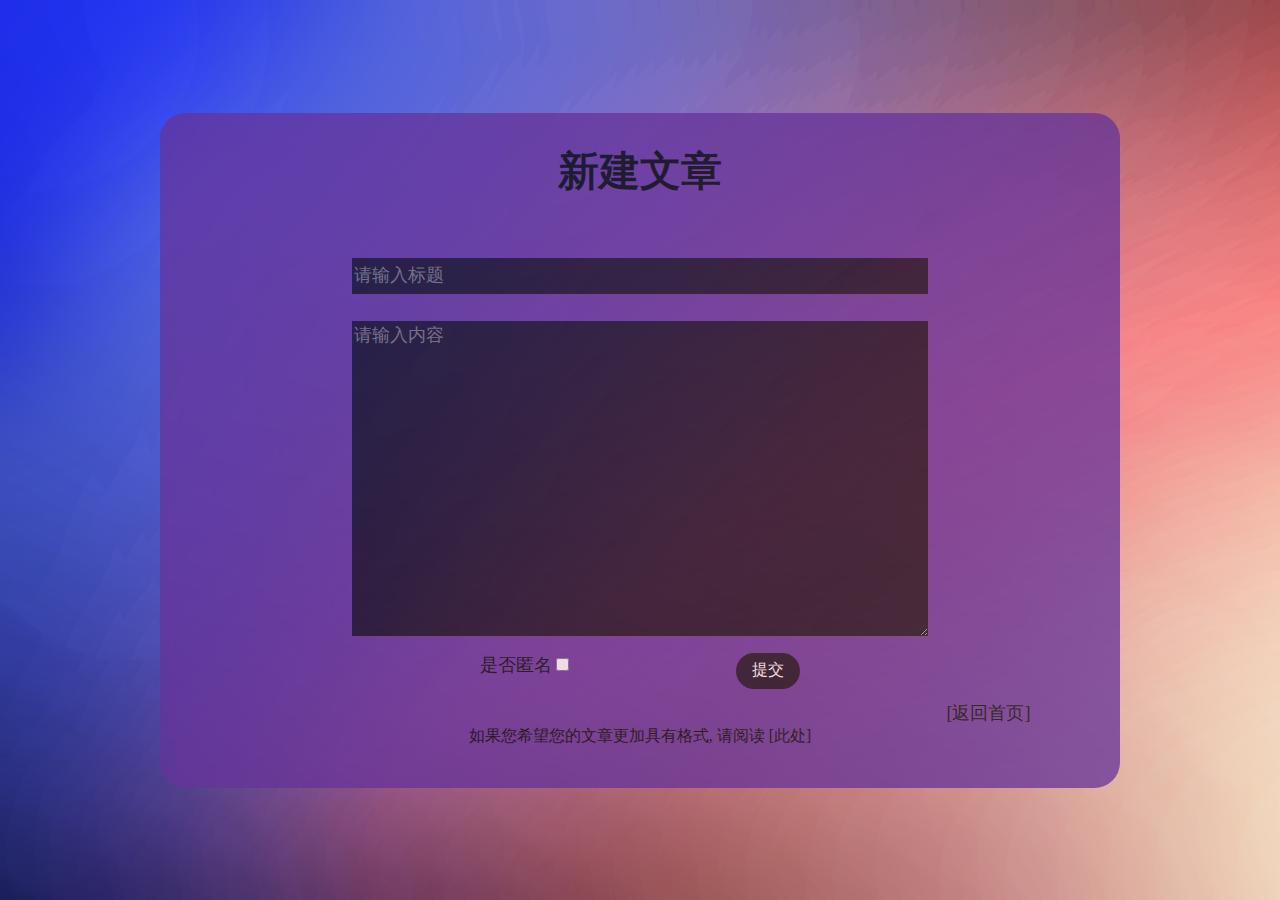
<file: pages/write.html>
<!DOCTYPE UTF-8>
<html>
    <head>
        <title>新建文章 | 瀚阳喊话墙</title>
        <link rel="stylesheet" href="/css/template.css">
    </head>

    <body>
        <div class="main-content">
            <span class="title">新建文章</span>
            <input id="ipt_title" class="ipt" placeholder="请输入标题">
            <textarea id="ipt" class="ipt" placeholder="请输入内容"></textarea>
            <label class="isAnonymous">是否匿名<input id="isAnonymous" type="checkbox" placeholder="23"></label>
            <button id="button" class="upload" onclick="a()">提交</button>
            <span class="tips">如果您希望您的文章更加具有格式, 请阅读 <a href="/pages/tips/docs.html">[此处]</a></span>
            <a href="/pages/index.html"><span class="back">[返回首页]</span></a>
        </div>
    </body>
</html>

<style>
    .main-content {
        opacity: 0;
        width: 75vw;
        height: 75vh;
        top: 7vh;
        text-align: center;
    }
    .title {
        top: 3.5vh;
    }
    .ipt {
        position: relative;
        display: block;
        top: 10vh;
        bottom: 0;
        left: 0;
        right: 0;
        margin: auto;
        width: 45vw;
        height: 35vh;
        background-color: rgba(0, 0, 0, 0.8);
        border: none;
        color: white;
        font-size: 2vh;
        font-family: 'Segoe UI', Tahoma, Geneva, Verdana, sans-serif;
    }
    #ipt_title {
        height: 4vh;
        margin-bottom: 3vh;
    }
    .isAnonymous {
        position: absolute;
        top: 60vh;
        left: 25vw;
        font-size: 2vh;
    }
    #button {
        top: 60vh;
        right: 25vw;
    }
    .tips {
        position: relative;
        top: 20vh;
        font-size: 1.75vh;
    }
    .back {
        bottom: 7vh;
        right: 7vw;
    }
</style>

<script src="/js/jq.js"></script>
<script>
    $(document).ready(function() {
        $('.main-content').animate({
            top: '0vh',
            opacity: '0.75'
        })
    })
    
    function a() {
        var content = document.getElementById('ipt').value;
        var isAnonymous = document.getElementById('isAnonymous').checked;
        var title = document.getElementById('ipt_title').value;
        if (content == "" || isAnonymous == undefined || title == "") {
            alert("标题、是否匿名或内容为空");
            return;
        }
        $.post('/api/create_artical', {"Title":title, "Content":content.toString(), "isAnonymous":isAnonymous}, function(data, status, xhr) {
            try {
                var s = JSON.parse(data);
                if (s.Result == "true") {
                    alert("创建成功");
                    return;
                } else {
                    alert("创建失败");
                    return;
                }
            } catch {
                alert("JSON转换出错, 回传信息: " + data);
            }
        });
    }
</script>
</file>
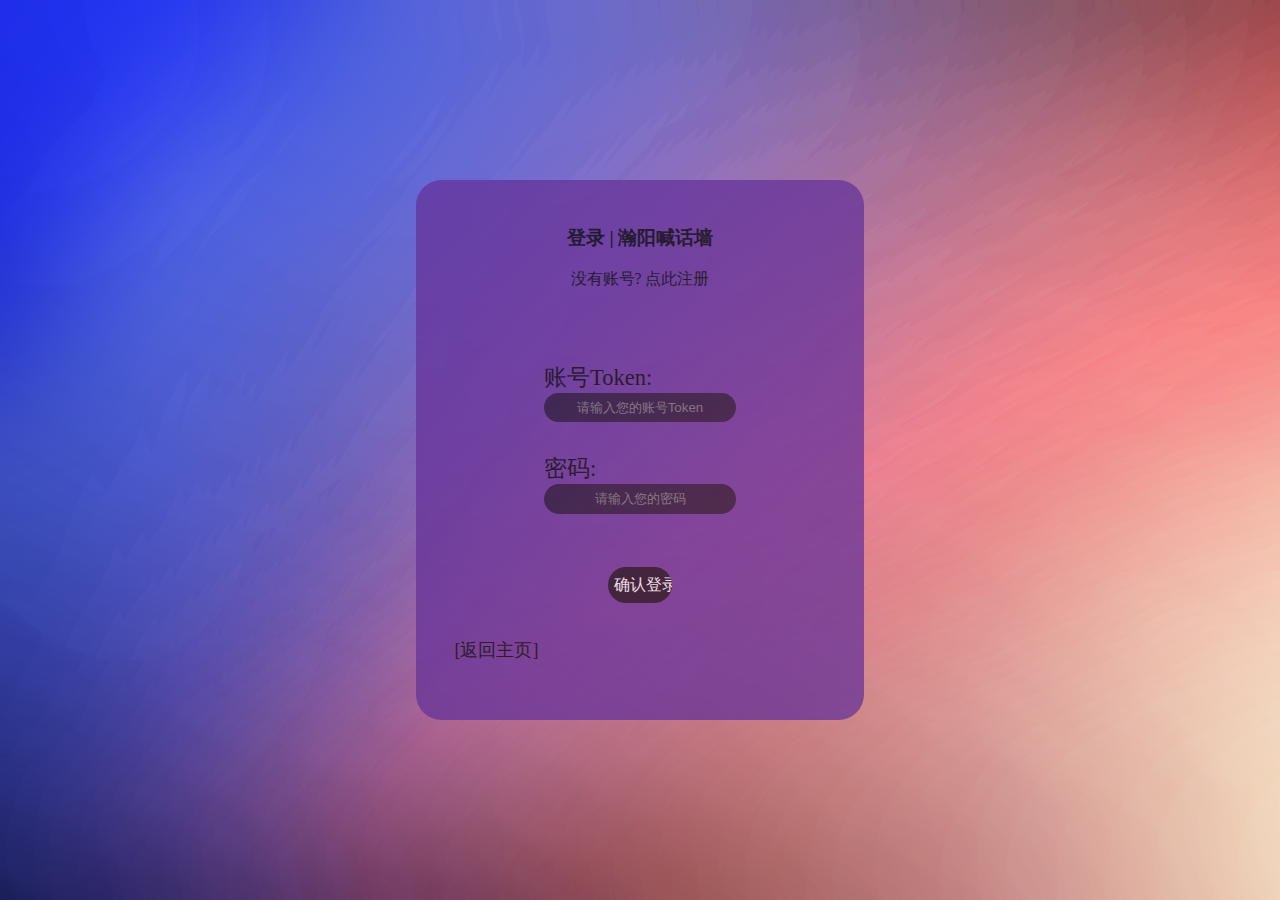
<file: pages/account/login.html>
<!DOCTYPE UTF-8>

<html>
    <head>
        <title>登录 | 瀚阳喊话墙</title>
        <link rel="stylesheet" href="/css/template.css">
    </head>

    <body>
        <div class="main-content">
            <span class="title">登录 | 瀚阳喊话墙</span>
            <a class='noAccount' href="/pages/account/reg.html">没有账号? 点此注册</a>
            <span class='input'>账号Token:<input id='token' type="password" placeholder='请输入您的账号Token'></span>
            <span class='input'>密码:<input id='pwd' type="password" placeholder='请输入您的密码'></span>
            <input id="button" class='button' type="button" value="确认登录" onclick="login()">

            <a class="back" href="/pages/index.html">[返回主页]</a>
        </div>
    </body>
</html>

<style>
    .main-content {
        top: 3vh;
        width: 35vw;
        height: 60vh;
        opacity: 0;
        text-align: center;
    }

    .title {
        font-size: 1.5vw;
        top: 5vh;
    }

    .noAccount {
        position: relative;
        display: block;
        top: 7vh;
        font-size: 1.75vh;
        color: black;
        text-decoration: none;
    }

    .input {
        display: block;
        position: relative;
        top: 15vh;
        left: 0;
        margin: auto;
        margin-bottom: 7.15vh;
        width: 15vw;
        height: 3vh;
        text-align: left;
        font-size: 2.5vh;
        transition: all 0.15s;
    }

    .input:hover {
        transform: scale(1.075);
    }

    .input input {
        width: 15vw;
        height: 3.25vh;
        background-color: rgba(0, 0, 0, 0.65);
        border: none;
        border-radius: 100vw;
        text-align: center;
        color: white;
    }

    #button {
        margin: auto;
        top: 30vh;
        bottom: 0;
        left: 0;
        right: 0;
    }

    .back {
        left: 3vw;
        bottom: 6.5vh;
    }
</style>

<script src='/js/jq.js'></script>
<script>
    $(document).ready(function() {
        $('.main-content').animate({
            top: "0vh",
            opacity: 0.75   
        }, 250)
    })

    function login() {
        var token = document.getElementById('token').value;
        var pwd = document.getElementById('pwd').value;
        if (token != "" && pwd != "") {
            $.post('/api/login', {"token":token, 'pwd':pwd}, function(data, status, xhr) {
                if (JSON.parse(data).Result == "false") {
                    alert('账户token或密码错误!');
                } else {
                    alert('登陆成功');
                    location.replace('/pages/index.html')
                }
            });
        } else {
            alert("账户token或密码为空!");
        }
    }
</script>
</file>
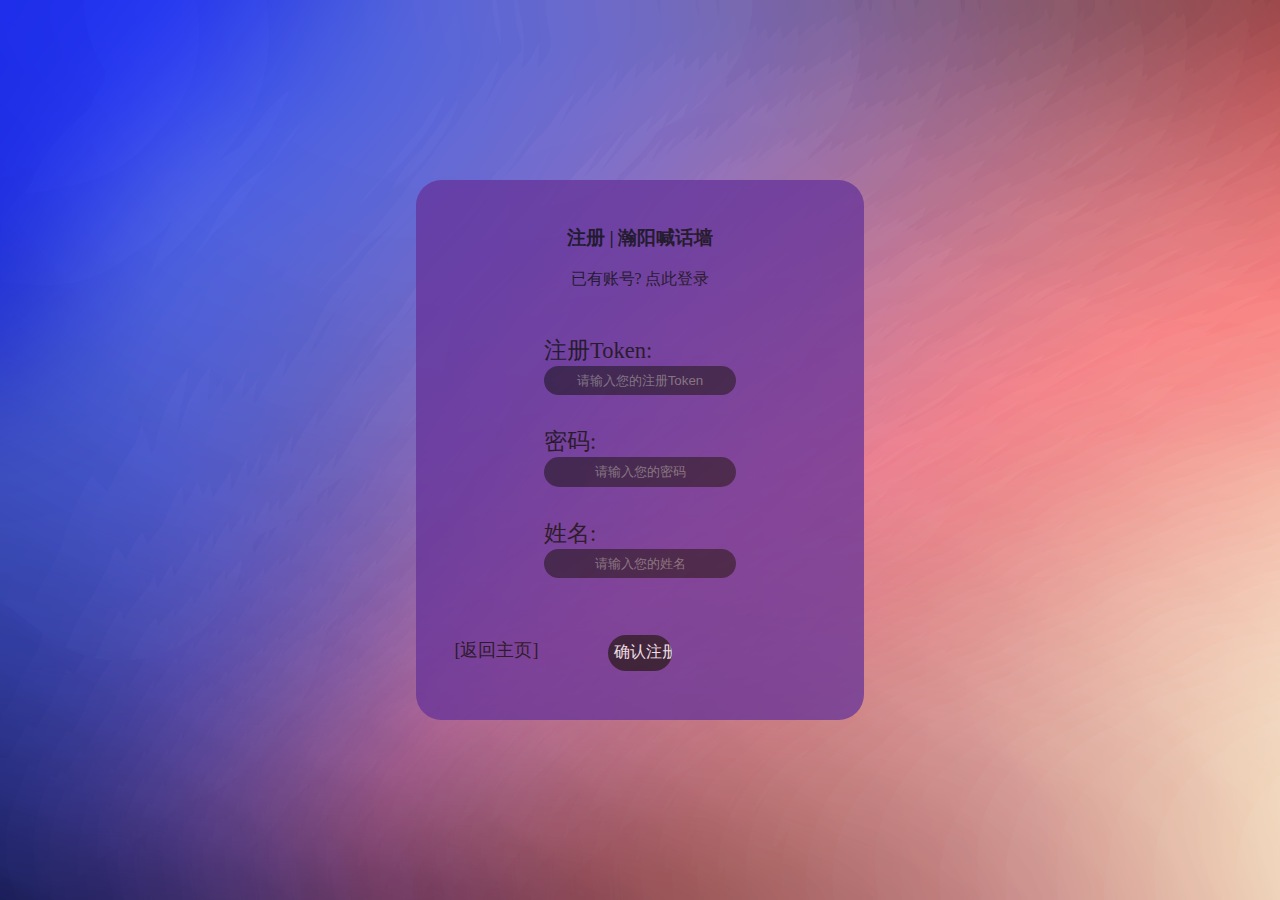
<file: pages/account/reg.html>
<!DOCTYPE UTF-8>

<html>
    <head>
        <title>登录 | 瀚阳喊话墙</title>
        <link rel="stylesheet" href="/css/template.css">
    </head>

    <body>
        <div class="main-content">
            <span class="title">注册 | 瀚阳喊话墙</span>
            <a class='haveAccount' href="/pages/account/login.html">已有账号? 点此登录</a>
            <span class='input'>注册Token:<input id='token' type="password" placeholder='请输入您的注册Token'></span>
            <span class='input'>密码:<input id='pwd' type="password" placeholder='请输入您的密码'></span>
            <span class='input'>姓名:<input id='name' type="text" placeholder='请输入您的姓名'></span>
            <input id="button" class='button' type="button" value="确认注册" onclick="login()">

            <a class="back" href="/pages/index.html">[返回主页]</a>
        </div>
    </body>
</html>

<style>

    .main-content {
        top: 3vh;
        width: 35vw;
        height: 60vh;
        opacity: 0;
        text-align: center;
    }

    .title {
        font-size: 1.5vw;
        top: 5vh;
    }

    .haveAccount {
        position: relative;
        display: block;
        top: 7vh;
        font-size: 1.75vh;
        color: black;
        text-decoration: none;
    }

    .input {
        display: block;
        position: relative;
        top: 12vh;
        left: 0;
        margin: auto;
        margin-bottom: 7.15vh;
        width: 15vw;
        height: 3vh;
        text-align: left;
        font-size: 2.5vh;
        transition: all 0.15s;
    }

    .input:hover {
        transform: scale(1.075);
    }

    .input input {
        width: 15vw;
        height: 3.25vh;
        background-color: rgba(0, 0, 0, 0.65);
        border: none;
        border-radius: 100vw;
        text-align: center;
        color: white;
    }

    #button {
        margin: auto;
        top: 45vh;
        bottom: 0;
        left: 0;
        right: 0;
    }

    .back {
        left: 3vw;
        bottom: 6.5vh;
    }
</style>

<script src='/js/jq.js'></script>
<script>
    $(document).ready(function() {
        $('.main-content').animate({
            top: "0vh",
            opacity: 0.75   
        }, 250)
    })
    
    function login() {
        var token = document.getElementById('token').value;
        var pwd = document.getElementById('pwd').value;
        var name = document.getElementById('name').value;
        if (token != "" && pwd != "" && name != "") {
            $.post('/api/reg', {"regToken":token, 'regPwd':pwd, 'name':name}, function(data, status, xhr) {
                if (JSON.parse(data).Result == "false") {
                    alert("注册Token错误");
                } else {
                    alert("注册成功！\n您的账号Token:" + JSON.parse(data).tk + ", 请记住这串数字, 登陆时需要这串数字");
                }
            });
        } else {
            alert("注册Token、密码或姓名为空!");
        }
    }
</script>
</file>
<file: css/template.css>
html {
    -webkit-user-select: none;
    user-select: none;
    /* min-height: 100vh; */
    background: url('../images/backgrounds/bg1.png');
    background-size: cover;
    background-attachment: fixed;
}
a {
    color: black;
    text-decoration: none;
}
.title {
    position: relative;
    margin: auto;
    font-size: 4.5vh;
    font-weight: bold;
}
.content {
    position: relative;
    display: block;
    font-size: 2.125vh;
}
.main-content {
    position: relative;
    display: block;
    margin: auto;
    border-radius: 2vw;
    left: 0;
    right: 0;
    bottom: 0;
    position: absolute;
    display: block;
    background-color: #663399;
}
#button {
    position: absolute;
    width: 5vw;
    height: 4vh;
    font-size: 1.75vh;
    background-color: rgba(0, 0, 0, 0.8);
    color: white;
    border: none;
    border-radius: 100000vw;
    transition: all 0.15s;
}
#button:hover {
    background-color: rgba(255, 255, 255, 0.8);
    color: black;
    transform: scale(1.15);
    box-shadow: 0px 0px 2vh gray;
}
.back {
    font-size: 2vh;
    position: absolute;
}
</file>
